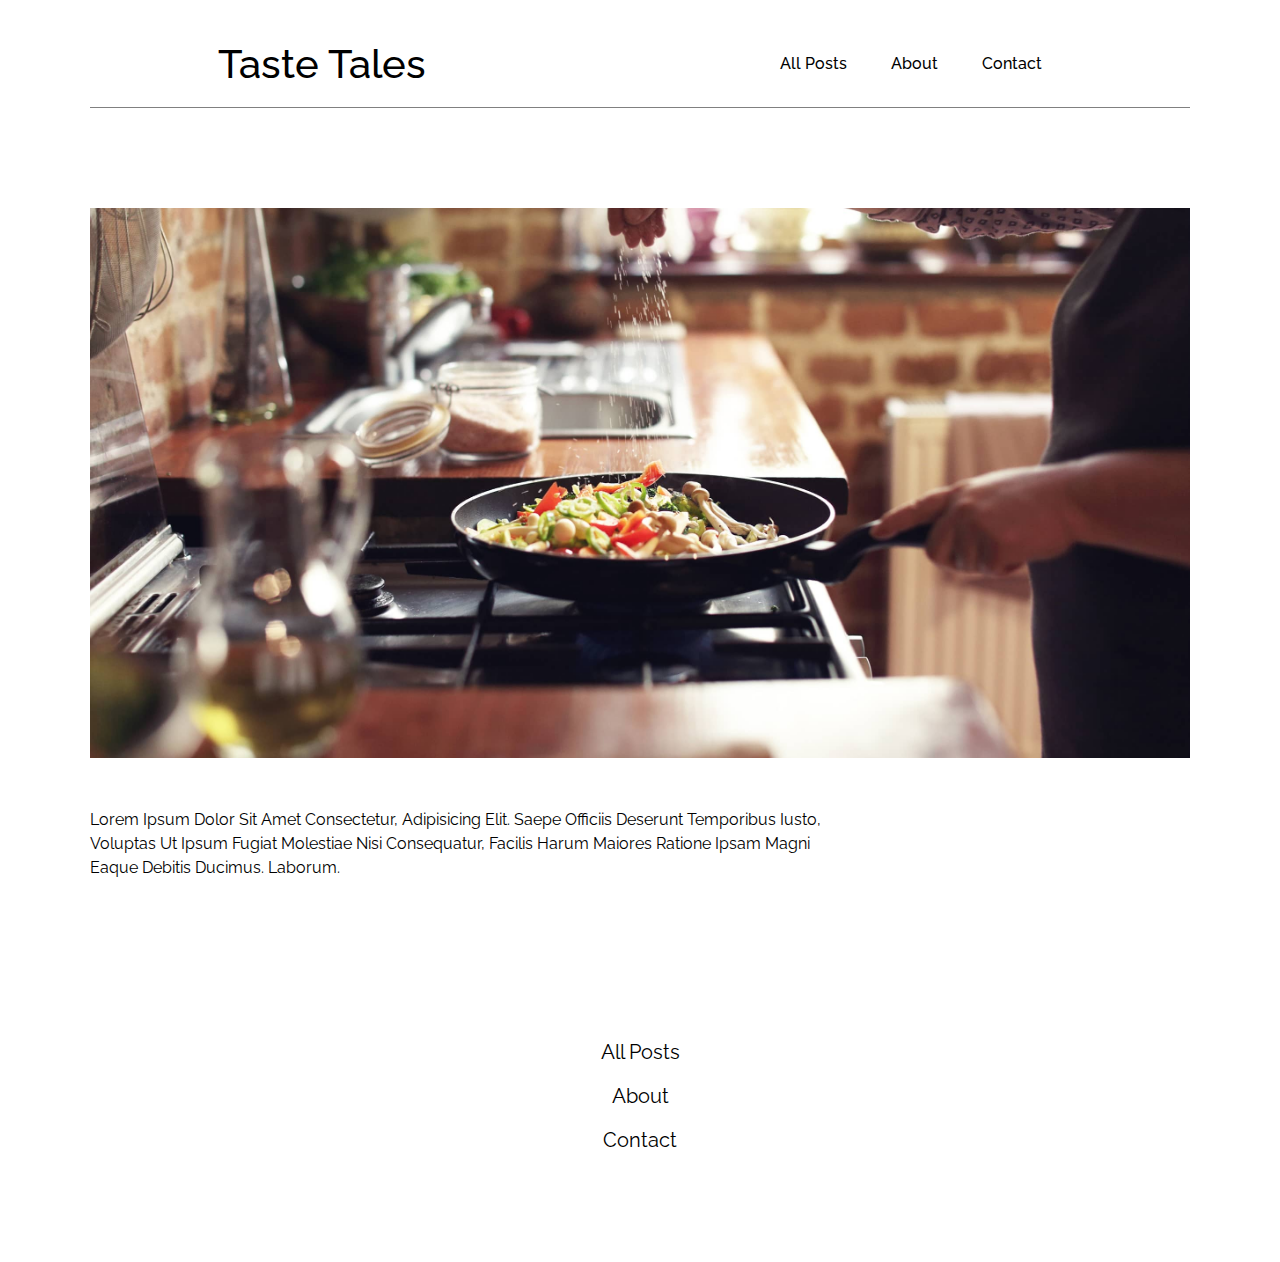
<file: about.html>
<!DOCTYPE html>
<html lang="en">
<head>
    <meta charset="UTF-8">
    <meta name="viewport" content="width=device-width, initial-scale=1.0">
    <link rel="stylesheet" href="/css/style.css">
    <title>Taste Tales | About Us</title>
</head>

<body>
    
    <div class="navbar">
        <nav>
            <a href="index.html"><h1 class="logo">Taste Tales</h1></a>
            <ul>
                <li><a href="list.html">All posts</a></li>
                <li><a href="">About</a></li>
                <li><a href="contact.html">Contact</a></li>
            </ul>
        </nav>
    </div>

    <main class="blog-main">
        <div class="blog-container">
            <div class="blog-container__image">
                <img src="images/kitchen-min.jpg" alt="">
            </div>
            
            <p>
                Lorem ipsum dolor sit amet consectetur, adipisicing elit.
                Saepe officiis deserunt temporibus iusto, voluptas ut ipsum fugiat molestiae nisi consequatur, 
                facilis harum maiores ratione ipsam magni eaque debitis ducimus. Laborum.
            </p>
        </div>
    </main>


    <footer>
        <ul>
            <li><a href="list.html">All posts</a></li>
            <li><a href="about.html">About</a></li>
            <li><a href="contact.html">Contact</a></li>
        </ul>
    </footer>
</body>
</file>
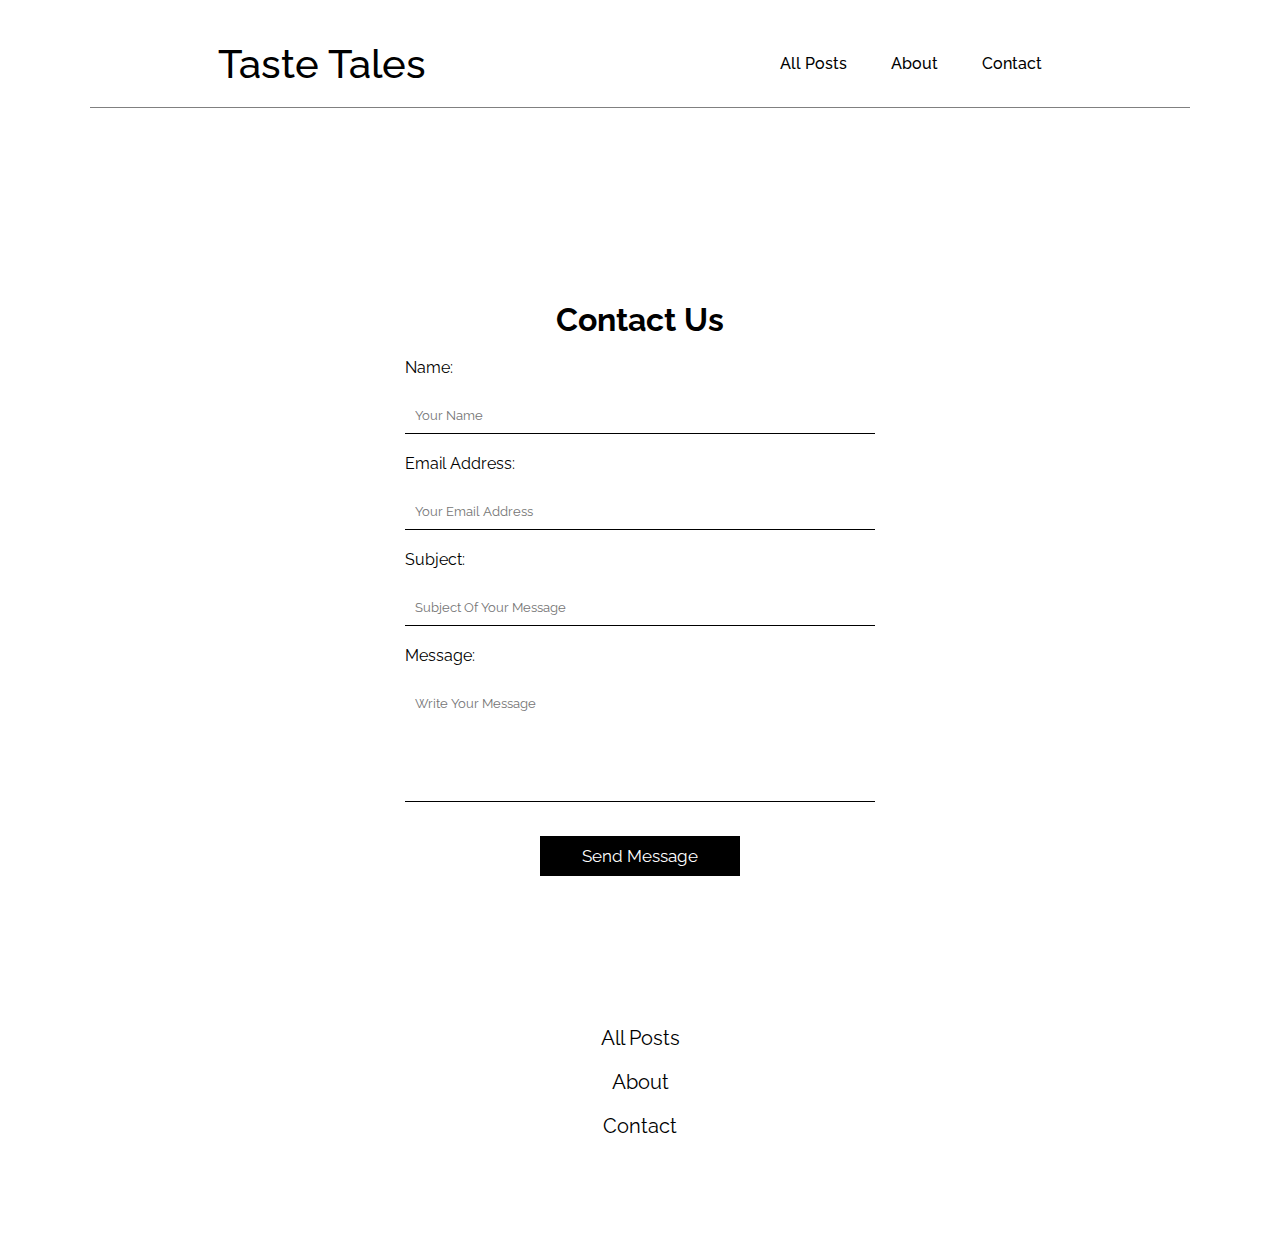
<file: contact.html>
<!DOCTYPE html>
<html lang="en">
    <head>
        <meta charset="UTF-8">
        <meta name="viewport" content="width=device-width, initial-scale=1.0">
        <link rel="stylesheet" href="/css/style.css">
        <title>Taste Tales | Contact Us</title>
    </head>

    <body>

        <div class="navbar">
            <nav>
                <a href="index.html"><h1 class="logo">Taste Tales</h1></a>
                <ul>
                    <li><a href="list.html">All posts</a></li>
                    <li><a href="about.html">About</a></li>
                    <li><a href="contact.html">Contact</a></li>
                </ul>
            </nav>
        </div>

        
        <div class="contact-container">
            <form onsubmit="event.preventDefault(); validateForm()">
                <h1>Contact Us</h1>

                <label for="name">Name:</label>
                <input type="text" id="name" placeholder="Your name">
                <small class="error"></small>

                <label for="email">Email Address:</label>
                <input type="text" id="email" placeholder="Your email address">
                <small class="error"></small>
                
                <label for="subject">Subject:</label>
                <input type="text" id="subject" placeholder="Subject of your message">
                <small class="error"></small>
                
                <label for="message">Message:</label>
                <textarea id="message" placeholder="Write your message" rows="6"></textarea>
                <small class="error"></small>

                <div class="contact-container__button">
                    <input type="submit" value="Send Message">
                    <p id="success"></p>
                </div>

            </form>
        </div>

        <footer>
            <ul>
                <li><a href="list.html">All posts</a></li>
                <li><a href="about.html">About</a></li>
                <li><a href="contact.html">Contact</a></li>
            </ul>
        </footer>

        <script src="js/contact.js"></script>
    </body>
</html>
</file>
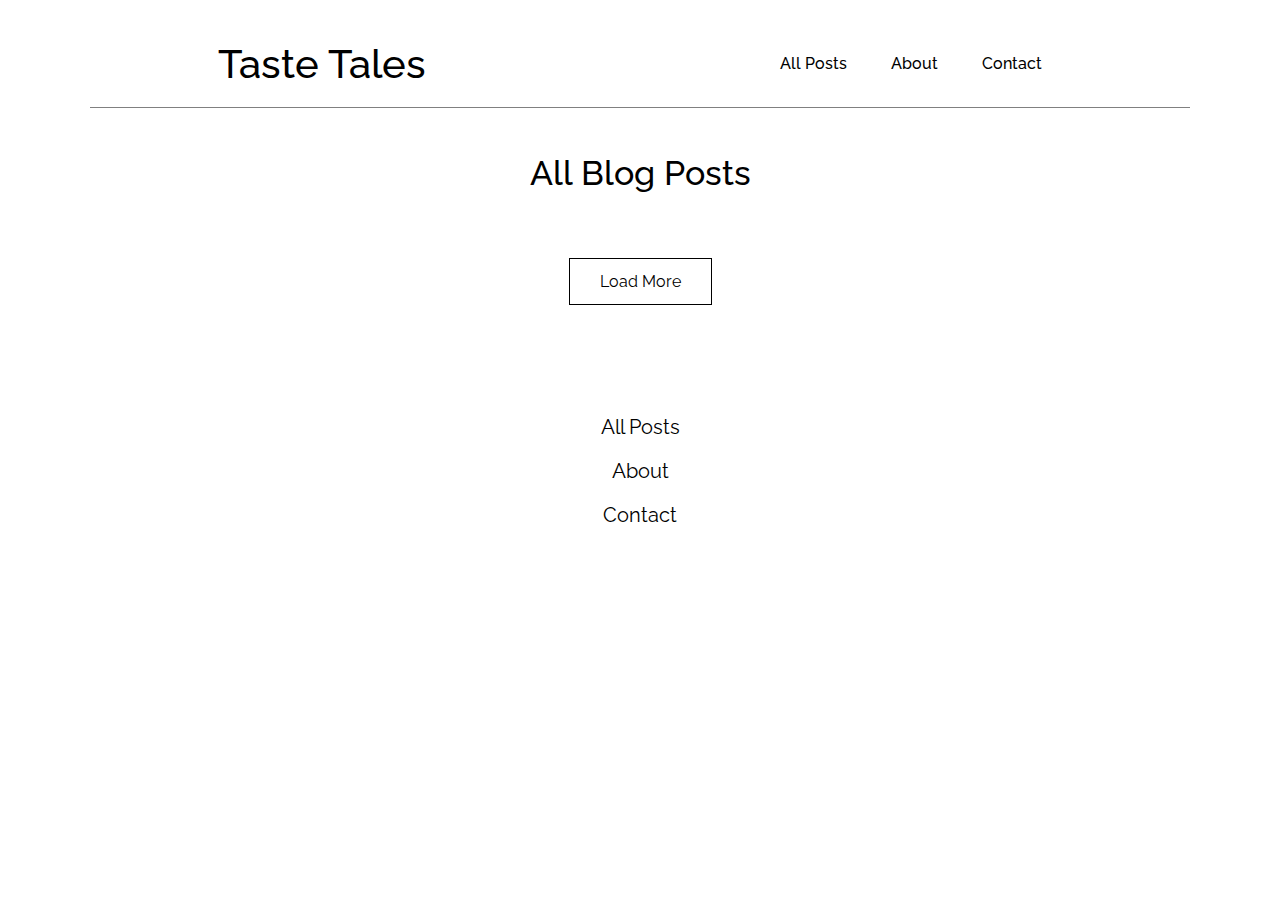
<file: list.html>
<!DOCTYPE html>
<html lang="en">
    <head>
        <meta charset="UTF-8">
        <meta name="viewport" content="width=device-width, initial-scale=1.0">
        <link rel="stylesheet" href="/css/style.css">
        <title>Taste Tales | All Blog Posts</title>
    </head>

    <body>
        
        <div class="navbar">
            <nav>
                <a href="index.html"><h1 class="logo">Taste Tales</h1></a>
                <ul>
                    <li><a href="list.html">All posts</a></li>
                    <li><a href="about.html">About</a></li>
                    <li><a href="contact.html">Contact</a></li>
                </ul>
            </nav>
        </div>

        <main class="list-main">

            <div class="main-header">
                <h2>All Blog Posts</h2>
            </div>

            <section class="list-section" id="list-section">



            </section>
        
            <div id="load-more"> load more </div>

            <footer>
                <ul>
                    <li><a href="list.html">All posts</a></li>
                    <li><a href="about.html">About</a></li>
                    <li><a href="contact.html">Contact</a></li>
                </ul>
            </footer>
        
        </main>
        
        <script src="js/list.js" type="module"></script>
    </body>
</html>
</file>
<file: css/style.css>
@import url('https://fonts.googleapis.com/css2?family=Inter&family=Raleway:wght@300;500&display=swap');


/* variables */
:root {
    --text-font: 'Raleway', sans-serif;

    --text-color: black;
}

/* global settings */
* {
    font-family: var(--text-font);
    margin: 0;
    padding: 0;
    box-sizing: border-box;
    outline: none;
    border: none;
    text-decoration: none;
    text-transform: capitalize;
    transition: all .2s linear;
}

/* navigation bar */
.navbar {
    width: 100%;
}

nav {
    display: flex;
    align-items: center;
    justify-content: space-between;
    padding-top: 40px;
    padding-left: 10%;
    padding-right: 10%;

    padding-bottom: 20px;
    border-bottom: 1px solid grey;

    margin: 0 10vh;
}

.logo {
    color: var(--text-color);
    font-size: 40px;
    font-weight: 500;
}

nav ul li {
    list-style-type: none;
    display: inline-block;
    padding: 10px 20px;
}

nav ul li a {
    color: var(--text-color);
    text-decoration: none;
    font-weight: 500;
}

nav ul li a:hover {
    color: red;
    transition: .3s;
}

.main-header {
    margin: 5vh 0;
}

.main-header h2 {
    text-align: center;
    font-size: 34px;
    font-weight: 500;
}

/* homepage carousel css */
.latest-section {
    padding-bottom: 100px;
}

.carousel {
    position: relative;
    height: 600px;
    width: 70%;
    margin: 0 auto;
}

#carousel__image {
    width: 100%;
    height: 100%;
    object-fit: cover;
}
#carousel__image2 {
    width: 100%;
    height: 100%;
    object-fit: cover;
}
#carousel__image3 {
    width: 100%;
    height: 100%;
    object-fit: cover;
}

.carousel__track-container {
    background: lightgreen;
    height: 100%;
    position: relative;
    overflow: hidden;
}

.carousel__track {
    padding: 0;
    margin: 0;
    list-style: none;
    position: relative;
    height: 100%;
    transition: transform 250ms ease-in;
}

.carousel__slide {
    position: absolute;
    top: 0;
    bottom: 0;
    width: 100%;
}

.carousel__button {
    position: absolute;
    top: 50%;
    transform: translateY(-50%);
    background: transparent;
    border: 0;
    cursor: pointer;
}

.carousel__button--left {
    left: -40px;
}

.carousel__button--right {
    right: -40px;
}

.carousel__button img {
    width: 20px;
}

.carousel__nav {
    display: flex;
    justify-content: center;
    padding: 10px 0;
}

.carousel__indicator {
    border: 0;
    border-radius: 50%;
    width: 10px;
    height: 10px;
    background: rgba(0, 0, 0, .3);
    margin: 0 5px;
    cursor: pointer;
}

.carousel__indicator.current-slide {
    background: rgba(0, 0, 0, .75);
}

.is-hidden { display: none; }

/* homepage welcome section */
.welcome-section {
    padding: 5vh 0;
    width: 50%;
    background: black;
}

.full-bleed {
    box-shadow: 0 0 0 100vmax black;
    clip-path: inset(0 -100vmax);
}

.welcome-section {
    margin: auto;
    color: #fff;
}

.welcome-section h3 {
    font-weight: 500;
    font-size: 28px;
}

.welcome-section p {
    padding-top: 40px;
    line-height: 1.3;
    font-weight: 300;
}

/* homepage popular section */
.popular-section {
    max-width: 1200px;
    margin: 0 auto;
    text-align: center;
    margin-bottom: 100px;
}

footer {
    padding: 100px 0;
    text-align: center;
    text-decoration: none;
}

footer ul li {
    padding: 10px 0;
    list-style-type: none;
}

footer ul li a {
    color: var(--text-color);
    font-size: 20px;
}

footer ul li a:hover {
    color: red;
    transition: .3s;
}

/* list page */
.list-main {
    max-width: 1200px;
    margin: 0 auto;
    text-align: center;
}

.list-main .heading {
    font-size: 40px;
    margin-bottom: 20px;
}

.list-section {
    display: grid;
    grid-template-columns: repeat(auto-fit, minmax(350px, 1fr));
    gap: 20px;
}

.box-container {
    background-color: #fff;
    padding: 20px;
    border-radius: 5px;
    box-shadow: 0 5px 10px rgba(0, 0, 0, .2);
    display: none;
}

.box-container:nth-child(1),
.box-container:nth-child(2),
.box-container:nth-child(3){
    display: inline-block;
}

.box-container__image {
    margin-bottom: 20px;
    overflow: hidden;
    height: 250px;
}

.box-container__image img {
    height: 100%;
    width: 100%;
    object-fit: cover;
}

.box-container__image:hover img {
    transform: scale(1.1);
}

.box-container__content h3{
    font-size: 20px;
    
}

.box-container__content p{
    font-size: 15px;
    line-height: 2;
    padding: 15px 0;
}

.box-container__button {
    display: inline-block;
    padding: 10px 30px;
    border: 1px solid;

    font-size: 16px;
}

.box-container__button:hover {
    background-color: rgb(41, 182, 71);
    border-color: rgb(41, 182, 71);
    color: #fff;
    border-radius: 10px;
}

.box-container__info {
    display: flex;
    align-items: center;
    justify-content: space-between;
    margin-top: 20px;
    padding-top: 15px;
    border-top: 1px solid;
}

.box-container__info span {
    font-size: 14px;
}

.box-container__info span i {
    color: black;
    padding-right: 5px;
}

#load-more {
    margin-top: 20px;
    display: inline-block;
    padding: 13px 30px;
    border: 1px solid;
    font-size: 16px;
    background-color: #fff;
    cursor: pointer;
}

#load-more:hover {
    background-color: crimson;
    border-color: crimson;
    color: #fff;
}

/* blog post page */
.blog-main {
    max-width: 1100px;
    margin: 0 auto;
    padding-top: 100px;
}

.blog-container__image {
    margin-bottom: 20px;
    overflow: hidden;
    height: 550px;
}

.blog-container__image img {
    height: 100%;
    width: 100%;
    object-fit: cover;
}

.blog-container p {
    width: 70%;
    line-height: 1.5;
    margin: 50px 0;
}

.blog-container__info {
    display: flex;
    justify-content: space-between;
}

.popup-image {
    position: fixed;
    top: 0;
    left: 0;
    background: rgb(0, 0, 0, .9);
    height: 100%;
    width: 100%;
    z-index: 100;
    display: none;
}

.popup-image span {
    position: absolute;
    top: 0; 
    right: 10px;
    font-size: 40px;
    font-weight: bolder;
    color: #fff;
    cursor: pointer;
    z-index: 100;
}

.popup-image img {
    position: absolute;
    top: 50%;
    left: 50%;
    transform: translate(-50%, -50%);
    border: 5px solid #fff;
    border-radius: 5px;
    width: 750px;
    object-fit: cover;
}


/* contact page */
form {
    max-width: 550px;
    width: 90%;
    margin: 17vh auto 0 auto;
    padding: 40px;
    box-sizing: border-box;

}

.contact-container h1 {
    margin: 0;
    text-align: center;
}

label {
    display: block;
    margin: 20px 0;

}

input, textarea {
    width: 100%;
    padding: 10px;
    box-sizing: border-box;
    resize: none;
    border: none;
    border-bottom: 1px solid black;
}

input[type="text"]:focus, textarea:focus {
    border-bottom: 1px solid rgb(255, 0, 106);
}

textarea::-webkit-scrollbar {
    width: 4px;
}

textarea::-webkit-scrollbar-thumb {
    background-color: red;
    cursor: pointer;
}

.contact-container__button {
    text-align: center;
}

input[type="submit"] {
    margin-top: 30px;
    width: 90%;
    max-width: 200px;
    background: black;
    color: #fff;
    font-size: 17px;
    cursor: pointer;

    border-bottom: none;
}

input[type="submit"]:hover {
    background: #28A745;
    border-radius: 10px;
}

.error {
    color: red;
}

.error-border {
    border-bottom: 1px solid red;
}

#success {
    color: #28A745;
}

/* media queries */
@media (max-width: 760px){
    /* blog post page */
    .popup-image img {
        width: 95%;
    }
}

@media (max-width: 450px){
    
    /* list page */
    .list-main .heading {
        font-size: 25px;
    }

    .list-section {
        grid-template-columns: 1fr;
    }

    .box-container__content p {
        font-size: 12px;
    }

    .box-container__info span {
        font-size: 12px;
    }

    .box-container__image {
        height: 200px;
    }


    
}
</file>
